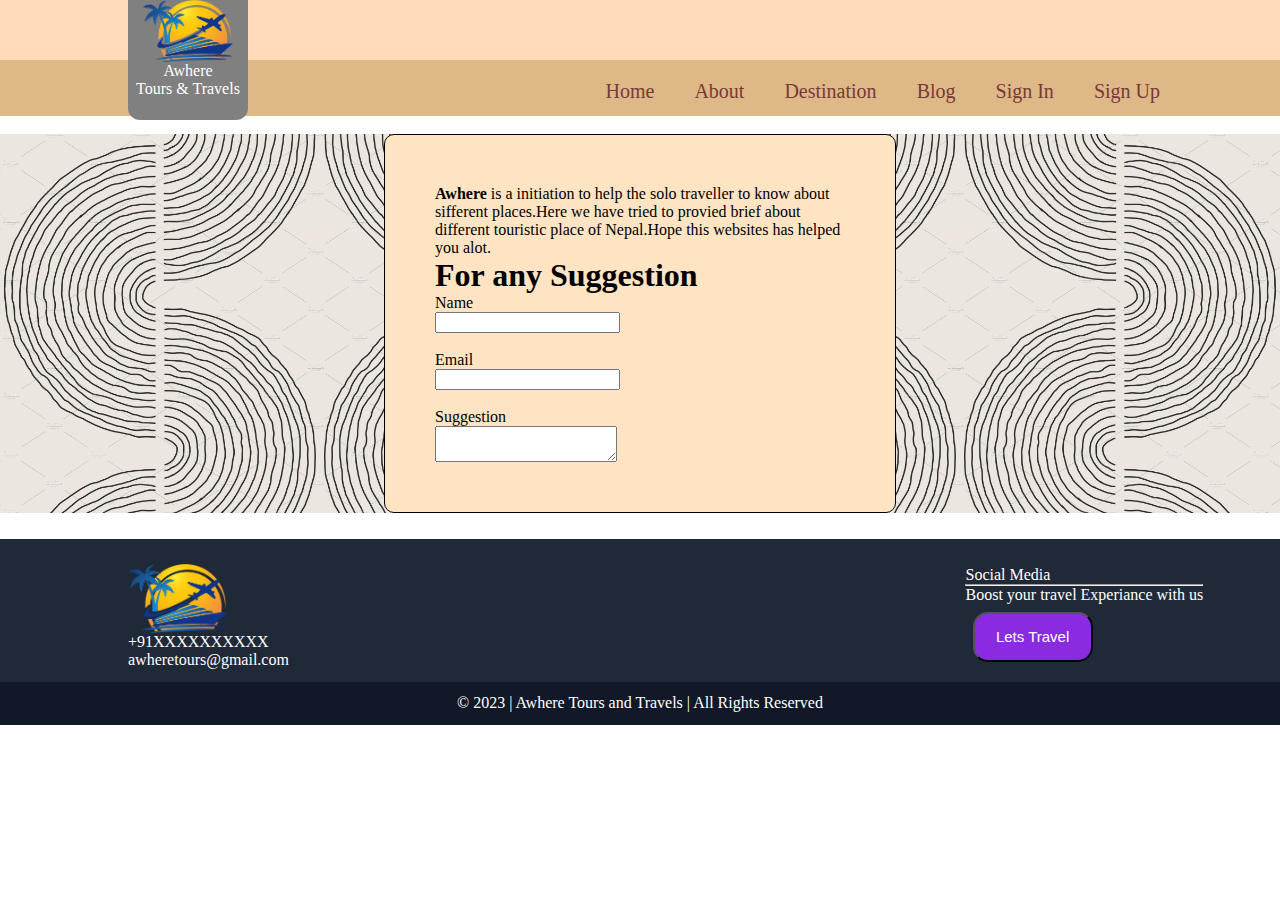
<file: about.html>
<html>
    <head>
        <title>About</title>
        <link rel="stylesheet" href="style.css">
        <link rel="stylesheet" href="siginstyle.css">
    </head>
    <body>
        <header>
            <nav>
                <div class="logo">
                    <img src="logo.png" width="90px">
                    <p>Awhere<br>Tours & Travels</p>
                </div>
                <div class="navi">
                    <ul>
                        <li><a href="index.html">Home</a></li>
                        <li><a href="about.html">About</a></li>
                        <li><a href="#">Destination</a></li>
                        <li><a href="#">Blog</a></li>
                        <li><a href="sign_in.html">Sign In</a></li>
                        <li><a href="signup.html">Sign Up</a></li>
                    </ul>
                    
                </div>
            </nav>
        </header>
        <main style="margin-top:-25%">
            <div id="signin">
                <p><b>Awhere</b> is a initiation to help the solo traveller to know about sifferent places.Here we have tried to provied brief about different touristic place of Nepal.Hope this websites has helped you alot.</p>
                <h1>For any Suggestion</h1>
                 <form id="signup">
                     <label for="name">Name<br></label>
                     <input type="text" id="name" name="name">
                     <br><br>
                     <label for="email">Email<br></label>
                     <input type="email" id="email" name="email">
                     <br><br>
                     <label for="suggestion">Suggestion<br></label>
                     <textarea></textarea>
                 </form>
             </div>

        </main>
        <footer style="margin-top:-28%">
            <div class="footl">
                <img src="logo.png">
                
                <p><i class="fa fa-phone"></i>  +91XXXXXXXXXX</p>
                <p><i class="fa fa-envelope-open"></i>  awheretours@gmail.com</p>

            </div>
            <div class="footr">
                <p>Social Media</p>
                <i class="fa fa-instagram"></i>
                <i class="fa fa-facebook"></i>
                <i class="fa fa-twitter"></i>
                <i class="fa fa-linkedin"></i>
                <hr>
                <p>Boost your travel Experiance with us</p>
                <button>Lets Travel</button>
            </div>
            <div class="copy">
                <p>&copy; 2023 | Awhere Tours and Travels | All Rights Reserved</p>

            </div>
        </footer>
        
    </body>
</html>
</file>
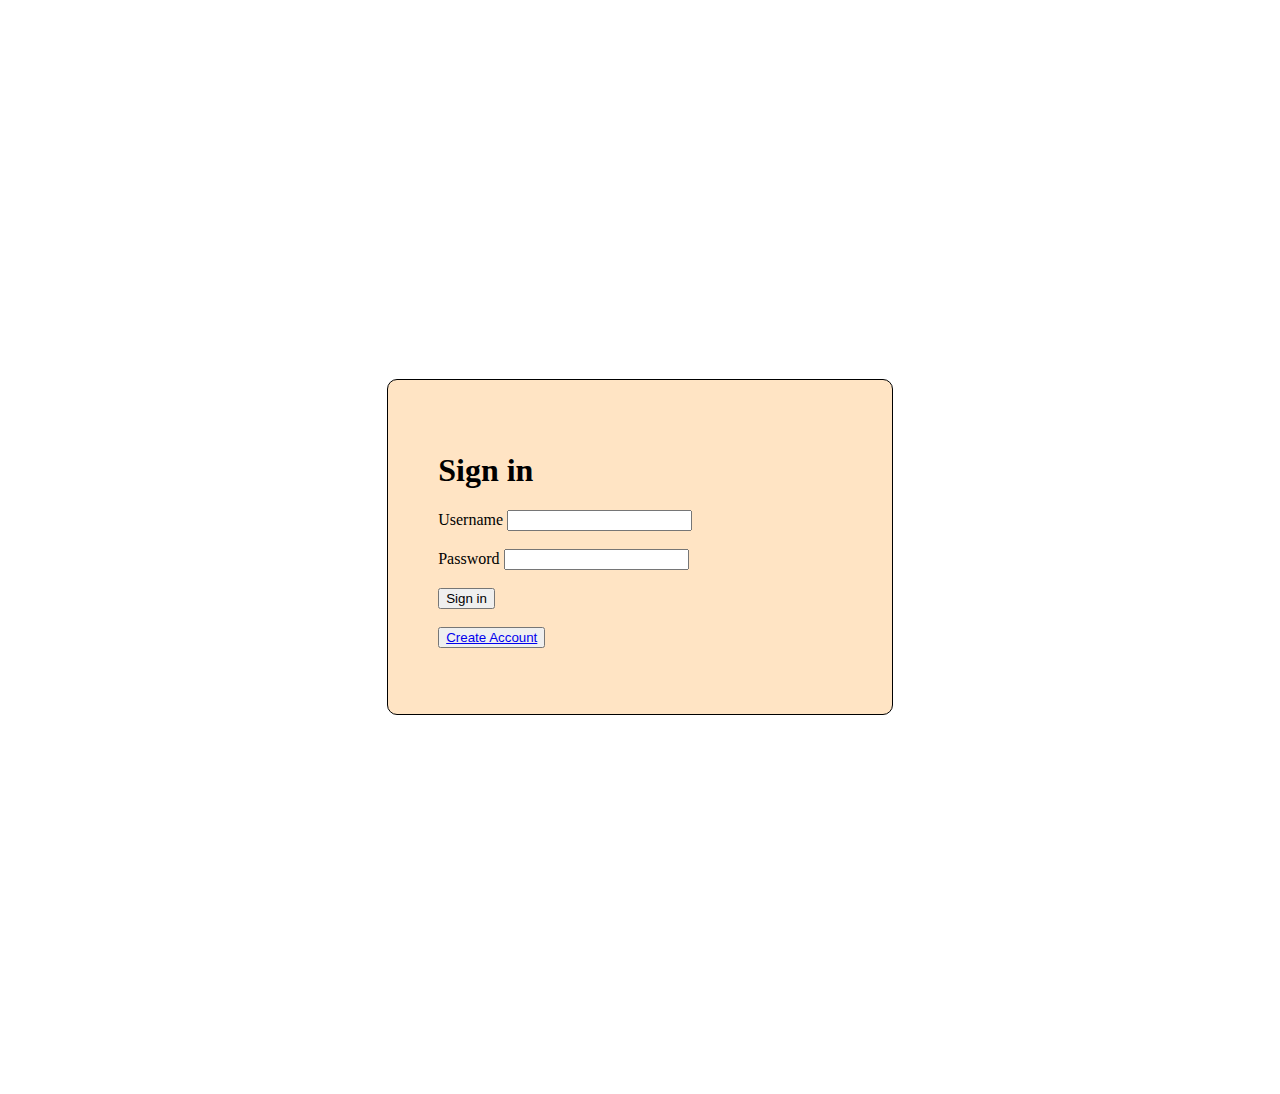
<file: sign_in.html>
<html>
    <head>
        <title>Signin page</title>
        <link rel="stylesheet" href="siginstyle.css">

    </head>
    <body>
        <div id="signin" >
            <h1 >Sign in</h1>
            
            <form>
                <label for="username">Username</label>
                <input type="text" id="username" name="username" required>
                <br><br>
                <label for="password">Password</label>
                <input type="password" id="password" name="password">
                <br><br>
                <button type="sumbit">Sign in</button>
                <br><br>
                <button><a href="signup.html">Create Account</a></button>
            </form>
            
        </div>
    </body>
</html>
</file>
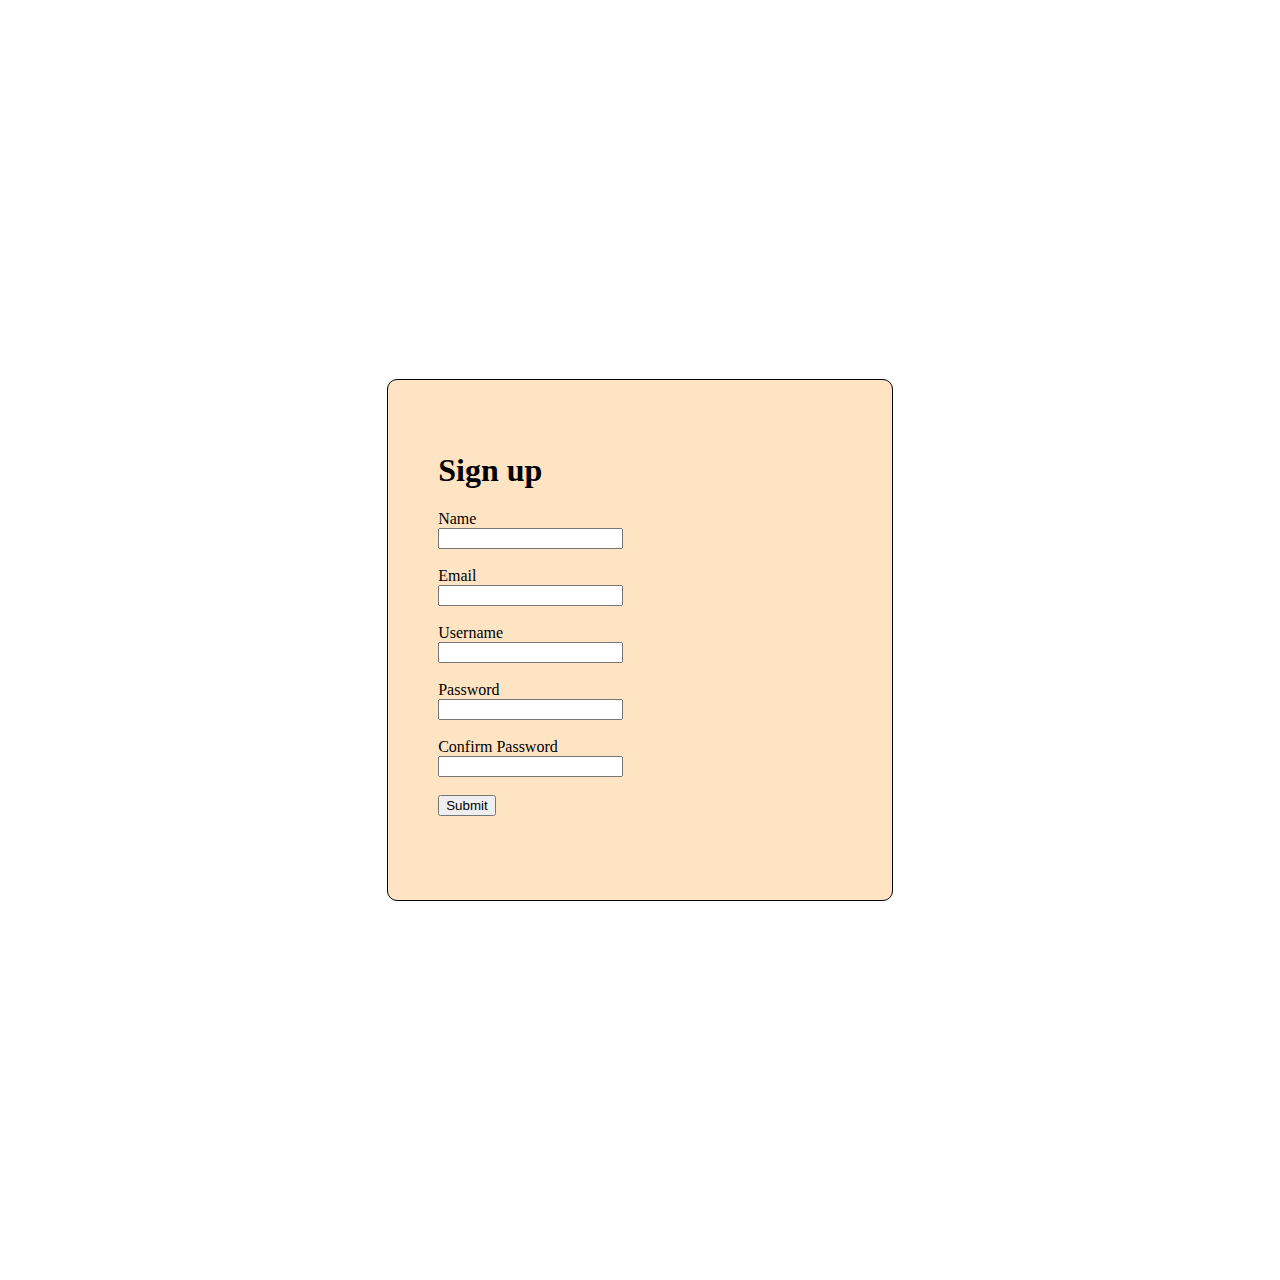
<file: signup.html>
<html>
    <head>
        <title>Signin page</title>
        <link rel="stylesheet" href="siginstyle.css">

    </head>
    <body>
        <div id="signin" >
            <h1 >Sign up</h1>
            
            <form id="signup">
                <label for="name">Name<br></label>
                <input type="text" id="name" name="name">
                <br><br>
                <label for="email">Email<br></label>
                <input type="email" id="email" name="email">
                <br><br>
                <label for="username">Username<br></label>
                <input type="text" id="username" name="username" required>
                <br><br>
                <label for="password">Password<br></label>
                <input type="password" id="password" name="password">
                <br><br>
                <label for="cpassword"> Confirm Password<br></label>
                <input type="password" id="cpassword" name="cpassword">
                <br><br>
                <button type="submit">Submit</button>
                <br><br>
                
            </form>
            <p id="errorMessage" style="color: red;"></p>
            
        </div>
        <script>
            
            const signup = document.getElementById("signup");
        const errorMessage = document.getElementById("errorMessage");

        signup.addEventListener("submit", function(event) {
            const password = document.getElementById("password");
            const confirmpassword = document.getElementById("cpassword");

            if (password!==confirmpassword) {
                event.preventDefault(); // Prevent form submission
                errorMessage.textContent = "Password desnot matched.";
            }
        });
    </script>


        </script>
    </body>
</html>
</file>
<file: style.css>
*{
    /*padding:0%;*/
    margin:0%;
}
nav{
    background-color:peachpuff;
    height:70px;
    
}
.logo{
    text-align:center;
    background-color:grey;
    color:white;
    border-bottom-left-radius: 10%;
    border-bottom-right-radius: 10%;
    width:120px;
    height:120px;
    margin-left:10%;
    margin-top:0px;
    position:relative;
    z-index:1;
}
.navi{
    width: 100%;
    height:80%;
    text-align:right;
    float:right;
    margin-top:-60px;
    background-color:burlywood;
}
nav ul{
    display:flex;
    list-style-type: none;
    size:relative;
    float: right;
    margin-right: 100px;
    margin-bottom: 40px;
    
}
nav ul li{
    margin:20px;
}
nav ul li a{
    font-size:20px;
    color:#783937;
    text-decoration: none;
}
main{
    /*background-color: rgba(235, 227, 241, 0.534);*/
    background-image: url(pattern2.jpg);
    background-repeat: repeat;
    background-size: 50%;
}
img.f{
    margin-top:-15px;
    width:100%;
}

h1.f{
    font-family: algerian;
    color: white;
    z-index: 1;
    margin-left: 40%;
}
h3.f{
    margin-left: 40%;
    margin-top: -20%;
    color: rgb(220, 188, 242);
}
.all{
    display: flex;
    flex-wrap: wrap;
    justify-content: space-between;
    margin:10%
}

.places {
    background-image: url(img/gradient.jpeg);
    flex: 0 0 calc(30% - 20px); /* Set the width for each destination block */
    border-radius: 20px;
    background-color: beige;
    border: 0.5px solid burlywood;
    margin-bottom: 10%;
    text-align: center; /* Center the content horizontally */
    box-sizing: border-box; /* Include padding in the width calculation */
}
.places h3,.places p{
    padding:2%;
    text-align: justify;

}
.places img{
    border-radius: 20px;
    width: 30vw;
    height: 20vw;
}
.places button{
    margin: 3%;
    font-size:15px;
    color:white;
    background-color: blueviolet;
    border-radius: 15px;
    width: 100px;
    height: 50px;
}
footer{
    color:white;
    margin-top:-15%;
    padding-top:5%;
    background-color: #1F2937;
}
.footl{
    margin: -3% 0px 0px 10%;
    padding-bottom: 1%;
}
.footl img{
    width: 100px;
}
.footr{
    
    float: right;
    margin-top:-9%;
    margin-right: 6%;

    
}
.footr i{
    margin-right:15%;
}
.footr button{
    margin: 3%;
    font-size:15px;
    color:white;
    background-color: blueviolet;
    border-radius: 15px;
    width: 120px;
    height: 50px;
}
.copy{
    background-color:#111827;
    text-align: center;
    padding: 1%;
}
</file>
<file: siginstyle.css>
#signin{
    padding: 50px;
    margin:30%;
    border: 1px solid black;
    border-radius:10px;
    background-color: bisque;
}
</file>
